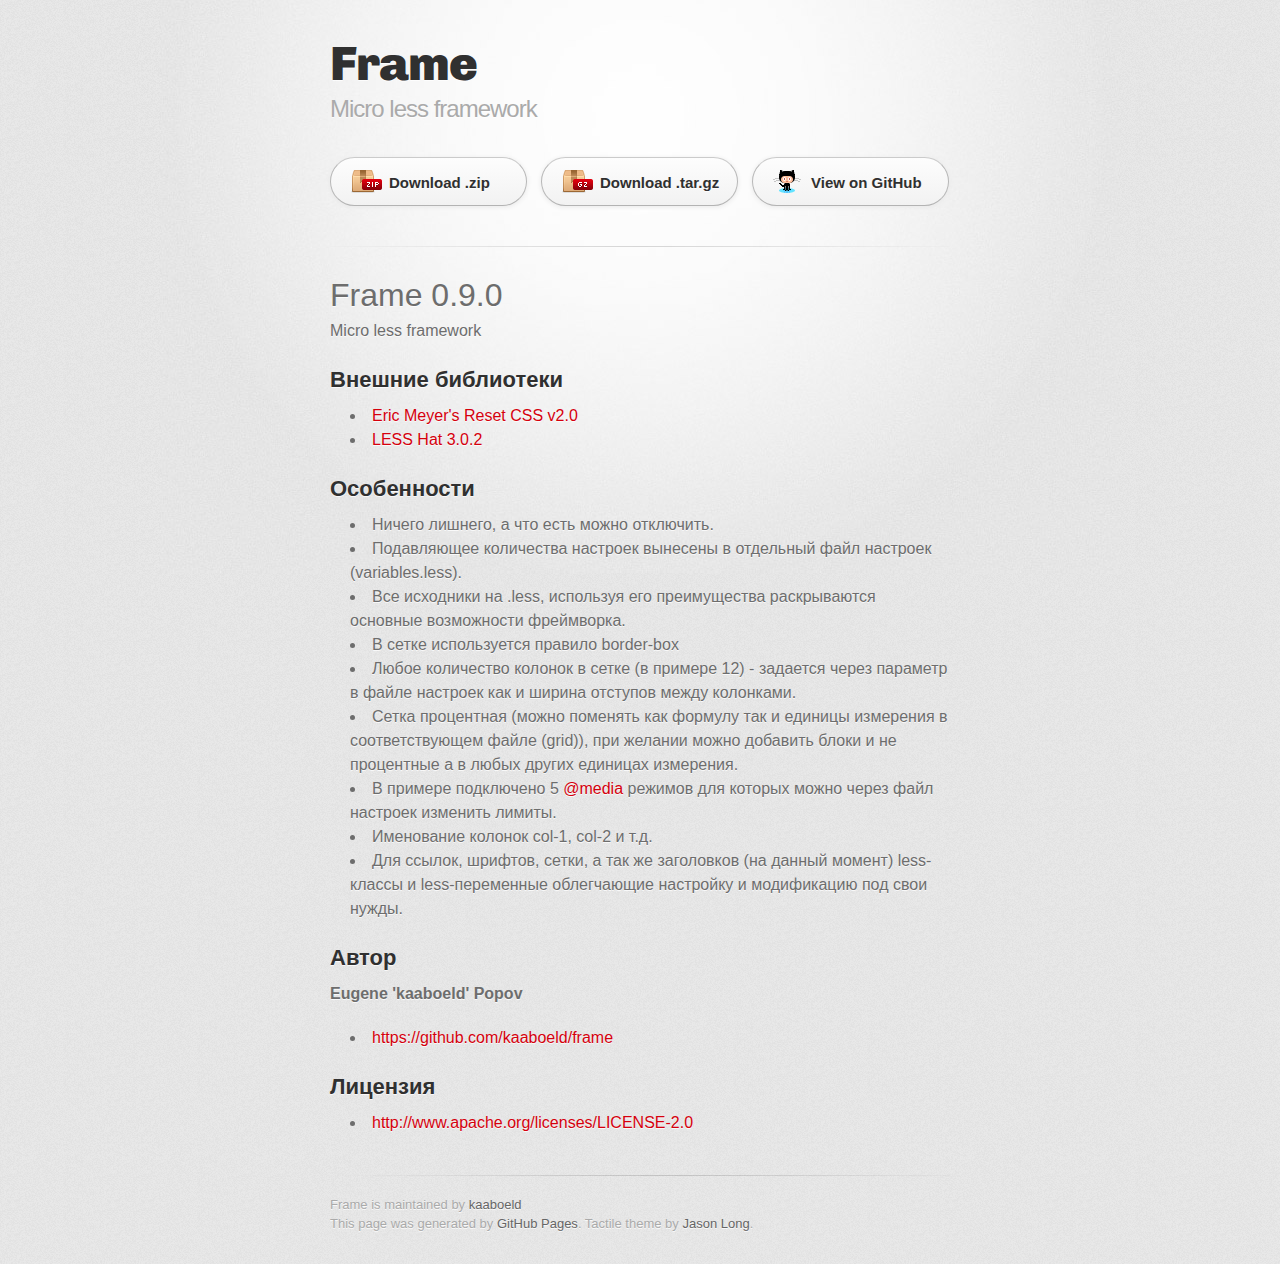
<file: index.html>
<!DOCTYPE html>
<html>
  <head>
    <meta charset='utf-8'>
    <meta http-equiv="X-UA-Compatible" content="chrome=1">
    <link href='https://fonts.googleapis.com/css?family=Chivo:900' rel='stylesheet' type='text/css'>
    <link rel="stylesheet" type="text/css" href="stylesheets/stylesheet.css" media="screen">
    <link rel="stylesheet" type="text/css" href="stylesheets/pygment_trac.css" media="screen">
    <link rel="stylesheet" type="text/css" href="stylesheets/print.css" media="print">
    <!--[if lt IE 9]>
    <script src="//html5shiv.googlecode.com/svn/trunk/html5.js"></script>
    <![endif]-->
    <title>Frame by kaaboeld</title>
  </head>

  <body>
    <div id="container">
      <div class="inner">

        <header>
          <h1>Frame</h1>
          <h2>Micro less framework</h2>
        </header>

        <section id="downloads" class="clearfix">
          <a href="https://github.com/kaaboeld/frame/zipball/master" id="download-zip" class="button"><span>Download .zip</span></a>
          <a href="https://github.com/kaaboeld/frame/tarball/master" id="download-tar-gz" class="button"><span>Download .tar.gz</span></a>
          <a href="https://github.com/kaaboeld/frame" id="view-on-github" class="button"><span>View on GitHub</span></a>
        </section>

        <hr>

        <section id="main_content">
          <h1>
<a name="frame-090" class="anchor" href="#frame-090"><span class="octicon octicon-link"></span></a>Frame 0.9.0</h1>

<p>Micro less framework</p>

<h2>
<a name="%D0%92%D0%BD%D0%B5%D1%88%D0%BD%D0%B8%D0%B5-%D0%B1%D0%B8%D0%B1%D0%BB%D0%B8%D0%BE%D1%82%D0%B5%D0%BA%D0%B8" class="anchor" href="#%D0%92%D0%BD%D0%B5%D1%88%D0%BD%D0%B8%D0%B5-%D0%B1%D0%B8%D0%B1%D0%BB%D0%B8%D0%BE%D1%82%D0%B5%D0%BA%D0%B8"><span class="octicon octicon-link"></span></a>Внешние библиотеки</h2>

<ul>
<li><a href="http://lesshat.madebysource.com/">Eric Meyer's Reset CSS v2.0</a></li>
<li><a href="http://www.cssreset.com/scripts/eric-meyer-reset-css/">LESS Hat 3.0.2</a></li>
</ul><h2>
<a name="%D0%9E%D1%81%D0%BE%D0%B1%D0%B5%D0%BD%D0%BD%D0%BE%D1%81%D1%82%D0%B8" class="anchor" href="#%D0%9E%D1%81%D0%BE%D0%B1%D0%B5%D0%BD%D0%BD%D0%BE%D1%81%D1%82%D0%B8"><span class="octicon octicon-link"></span></a>Особенности</h2>

<ul>
<li>Ничего лишнего, а что есть можно отключить.</li>
<li>Подавляющее количества настроек вынесены в отдельный файл настроек (variables.less).</li>
<li>Все исходники на .less, используя его преимущества раскрываются основные возможности фреймворка.</li>
<li>В сетке используется правило border-box</li>
<li>Любое количество колонок в сетке (в примере 12) - задается через параметр в файле настроек как и ширина отступов между колонками.</li>
<li>Сетка процентная (можно поменять как формулу так и единицы измерения в соответствующем файле (grid)), при желании можно добавить блоки и не процентные а в любых других единицах измерения.</li>
<li>В примере подключено 5 <a href="https://github.com/media" class="user-mention">@media</a> режимов для которых можно через файл настроек изменить лимиты.</li>
<li>Именование колонок col-1, col-2 и т.д.</li>
<li>Для ссылок, шрифтов, сетки, а так же заголовков (на данный момент) less-классы и less-переменные облегчающие настройку и модификацию под свои нужды.</li>
</ul><h2>
<a name="%D0%90%D0%B2%D1%82%D0%BE%D1%80" class="anchor" href="#%D0%90%D0%B2%D1%82%D0%BE%D1%80"><span class="octicon octicon-link"></span></a>Автор</h2>

<p><strong>Eugene 'kaaboeld' Popov</strong></p>

<ul>
<li><a href="https://github.com/kaaboeld/frame">https://github.com/kaaboeld/frame</a></li>
</ul><h2>
<a name="%D0%9B%D0%B8%D1%86%D0%B5%D0%BD%D0%B7%D0%B8%D1%8F" class="anchor" href="#%D0%9B%D0%B8%D1%86%D0%B5%D0%BD%D0%B7%D0%B8%D1%8F"><span class="octicon octicon-link"></span></a>Лицензия</h2>

<ul>
<li><a href="http://www.apache.org/licenses/LICENSE-2.0">http://www.apache.org/licenses/LICENSE-2.0</a></li>
</ul>
        </section>

        <footer>
          Frame is maintained by <a href="https://github.com/kaaboeld">kaaboeld</a><br>
          This page was generated by <a href="http://pages.github.com">GitHub Pages</a>. Tactile theme by <a href="https://twitter.com/jasonlong">Jason Long</a>.
        </footer>

                  <script type="text/javascript">
            var gaJsHost = (("https:" == document.location.protocol) ? "https://ssl." : "http://www.");
            document.write(unescape("%3Cscript src='" + gaJsHost + "google-analytics.com/ga.js' type='text/javascript'%3E%3C/script%3E"));
          </script>
          <script type="text/javascript">
            try {
              var pageTracker = _gat._getTracker("UA-41574974-1");
            pageTracker._trackPageview();
            } catch(err) {}
          </script>

      </div>
    </div>
  </body>
</html>
</file>
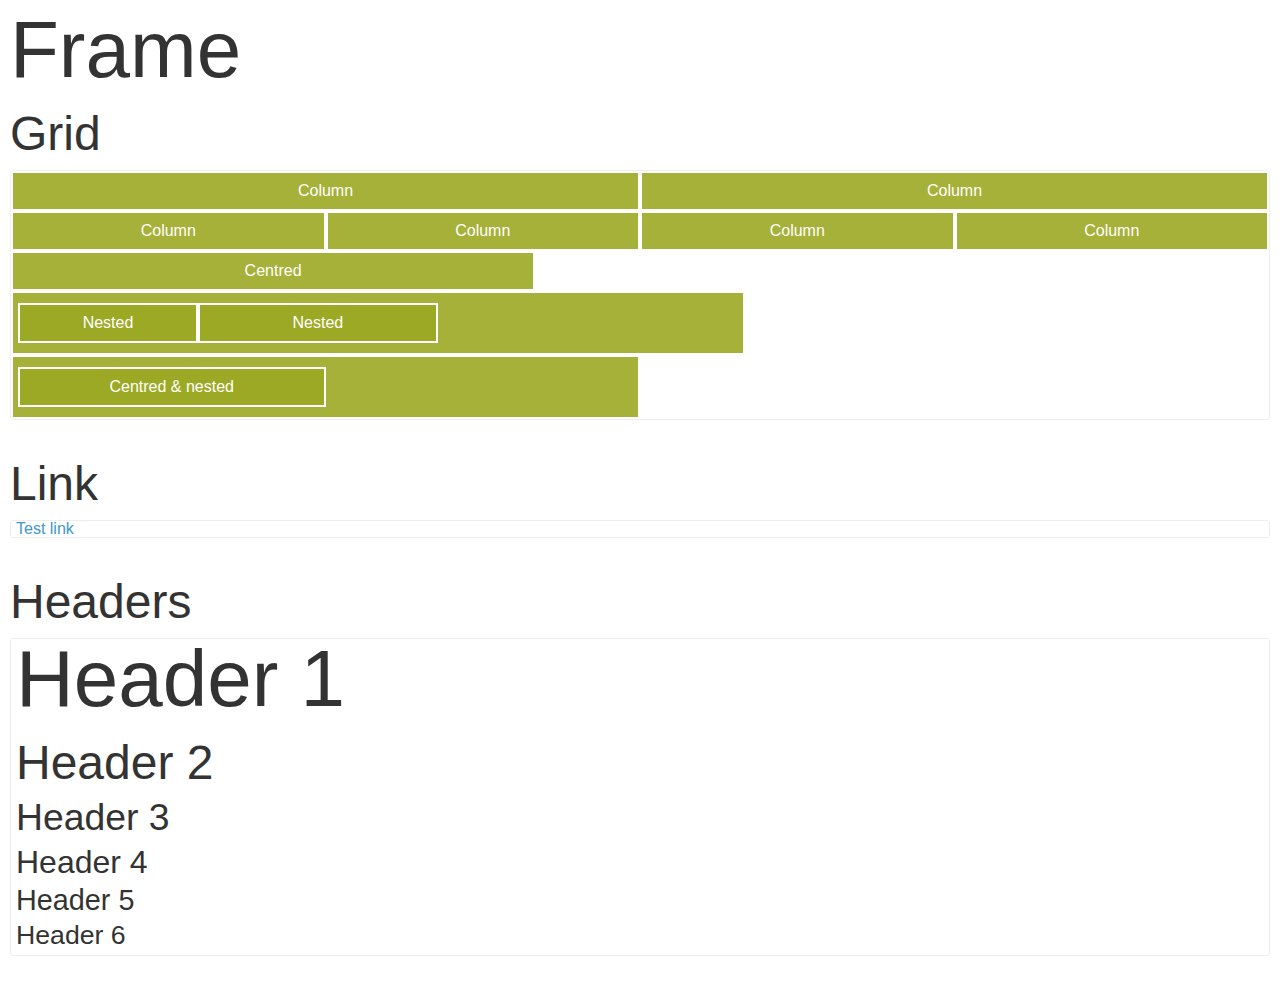
<file: sample.html>
<!DOCTYPE html>
<html>
<head>
	<meta charset="utf-8">
	<meta http-equiv="X-UA-Compatible" content="IE=edge,chrome=1">
	<title>Frame :: sample</title>
	<meta name="viewport" content="width=device-width, initial-scale=1.0">
	<link rel="stylesheet"
	      href="http://fonts.googleapis.com/css?family=PT+Sans:400,700,400italic,700italic&amp;subset=latin,cyrillic">
	<link rel="stylesheet" href="css/sample.css">
</head>
<body>
<div class="container">
	<h1>Frame</h1>

	<h2>Grid</h2>

	<div class="section-sample grid-test">
		<div class="row">
			<div class="col col-6">Column</div>
			<div class="col col-6">Column</div>
		</div>
		<div class="row">
			<div class="col col-3">Column</div>
			<div class="col col-3">Column</div>
			<div class="col col-3">Column</div>
			<div class="col col-3">Column</div>
		</div>
		<div class="row">
			<div class="col col-5 pos-center">Centred</div>
		</div>
		<div class="row">
			<div class="col col-7 pos-center">
				<div class="col col-3">Nested</div>
				<div class="col col-4">Nested</div>
			</div>
		</div>
		<div class="row">
			<div class="col col-6 pos-center">
				<div class="col col-6  pos-center">Centred & nested</div>
			</div>
		</div>
	</div>

	<h2>Link</h2>

	<div class="section-sample">
		<div class="row">
			<div class="col col-10 pos-center">
				<a href="#">Test link</a>
			</div>
		</div>
	</div>
	<h2>Headers</h2>

	<div class="section-sample">
		<div class="row">
			<div class="col col-10 pos-center">
				<h1>Header 1</h1>

				<h2>Header 2</h2>

				<h3>Header 3</h3>
				<h4>Header 4</h4>
				<h5>Header 5</h5>
				<h6>Header 6</h6>
			</div>
		</div>
	</div>
</div>
</body>
</html>
</file>
<file: stylesheets/pygment_trac.css>
.highlight  { background: #ffffff; }
.highlight .c { color: #999988; font-style: italic } /* Comment */
.highlight .err { color: #a61717; background-color: #e3d2d2 } /* Error */
.highlight .k { font-weight: bold } /* Keyword */
.highlight .o { font-weight: bold } /* Operator */
.highlight .cm { color: #999988; font-style: italic } /* Comment.Multiline */
.highlight .cp { color: #999999; font-weight: bold } /* Comment.Preproc */
.highlight .c1 { color: #999988; font-style: italic } /* Comment.Single */
.highlight .cs { color: #999999; font-weight: bold; font-style: italic } /* Comment.Special */
.highlight .gd { color: #000000; background-color: #ffdddd } /* Generic.Deleted */
.highlight .gd .x { color: #000000; background-color: #ffaaaa } /* Generic.Deleted.Specific */
.highlight .ge { font-style: italic } /* Generic.Emph */
.highlight .gr { color: #aa0000 } /* Generic.Error */
.highlight .gh { color: #999999 } /* Generic.Heading */
.highlight .gi { color: #000000; background-color: #ddffdd } /* Generic.Inserted */
.highlight .gi .x { color: #000000; background-color: #aaffaa } /* Generic.Inserted.Specific */
.highlight .go { color: #888888 } /* Generic.Output */
.highlight .gp { color: #555555 } /* Generic.Prompt */
.highlight .gs { font-weight: bold } /* Generic.Strong */
.highlight .gu { color: #800080; font-weight: bold; } /* Generic.Subheading */
.highlight .gt { color: #aa0000 } /* Generic.Traceback */
.highlight .kc { font-weight: bold } /* Keyword.Constant */
.highlight .kd { font-weight: bold } /* Keyword.Declaration */
.highlight .kn { font-weight: bold } /* Keyword.Namespace */
.highlight .kp { font-weight: bold } /* Keyword.Pseudo */
.highlight .kr { font-weight: bold } /* Keyword.Reserved */
.highlight .kt { color: #445588; font-weight: bold } /* Keyword.Type */
.highlight .m { color: #009999 } /* Literal.Number */
.highlight .s { color: #d14 } /* Literal.String */
.highlight .na { color: #008080 } /* Name.Attribute */
.highlight .nb { color: #0086B3 } /* Name.Builtin */
.highlight .nc { color: #445588; font-weight: bold } /* Name.Class */
.highlight .no { color: #008080 } /* Name.Constant */
.highlight .ni { color: #800080 } /* Name.Entity */
.highlight .ne { color: #990000; font-weight: bold } /* Name.Exception */
.highlight .nf { color: #990000; font-weight: bold } /* Name.Function */
.highlight .nn { color: #555555 } /* Name.Namespace */
.highlight .nt { color: #000080 } /* Name.Tag */
.highlight .nv { color: #008080 } /* Name.Variable */
.highlight .ow { font-weight: bold } /* Operator.Word */
.highlight .w { color: #bbbbbb } /* Text.Whitespace */
.highlight .mf { color: #009999 } /* Literal.Number.Float */
.highlight .mh { color: #009999 } /* Literal.Number.Hex */
.highlight .mi { color: #009999 } /* Literal.Number.Integer */
.highlight .mo { color: #009999 } /* Literal.Number.Oct */
.highlight .sb { color: #d14 } /* Literal.String.Backtick */
.highlight .sc { color: #d14 } /* Literal.String.Char */
.highlight .sd { color: #d14 } /* Literal.String.Doc */
.highlight .s2 { color: #d14 } /* Literal.String.Double */
.highlight .se { color: #d14 } /* Literal.String.Escape */
.highlight .sh { color: #d14 } /* Literal.String.Heredoc */
.highlight .si { color: #d14 } /* Literal.String.Interpol */
.highlight .sx { color: #d14 } /* Literal.String.Other */
.highlight .sr { color: #009926 } /* Literal.String.Regex */
.highlight .s1 { color: #d14 } /* Literal.String.Single */
.highlight .ss { color: #990073 } /* Literal.String.Symbol */
.highlight .bp { color: #999999 } /* Name.Builtin.Pseudo */
.highlight .vc { color: #008080 } /* Name.Variable.Class */
.highlight .vg { color: #008080 } /* Name.Variable.Global */
.highlight .vi { color: #008080 } /* Name.Variable.Instance */
.highlight .il { color: #009999 } /* Literal.Number.Integer.Long */

.type-csharp .highlight .k { color: #0000FF }
.type-csharp .highlight .kt { color: #0000FF }
.type-csharp .highlight .nf { color: #000000; font-weight: normal }
.type-csharp .highlight .nc { color: #2B91AF }
.type-csharp .highlight .nn { color: #000000 }
.type-csharp .highlight .s { color: #A31515 }
.type-csharp .highlight .sc { color: #A31515 }
</file>
<file: stylesheets/print.css>
html, body, div, span, applet, object, iframe,
h1, h2, h3, h4, h5, h6, p, blockquote, pre,
a, abbr, acronym, address, big, cite, code,
del, dfn, em, img, ins, kbd, q, s, samp,
small, strike, strong, sub, sup, tt, var,
b, u, i, center,
dl, dt, dd, ol, ul, li,
fieldset, form, label, legend,
table, caption, tbody, tfoot, thead, tr, th, td,
article, aside, canvas, details, embed, 
figure, figcaption, footer, header, hgroup, 
menu, nav, output, ruby, section, summary,
time, mark, audio, video {
  margin: 0;
  padding: 0;
  border: 0;
  font-size: 100%;
  font: inherit;
  vertical-align: baseline;
}
/* HTML5 display-role reset for older browsers */
article, aside, details, figcaption, figure, 
footer, header, hgroup, menu, nav, section {
  display: block;
}
body {
  line-height: 1;
}
ol, ul {
  list-style: none;
}
blockquote, q {
  quotes: none;
}
blockquote:before, blockquote:after,
q:before, q:after {
  content: '';
  content: none;
}
table {
  border-collapse: collapse;
  border-spacing: 0;
}
body {
  font-size: 13px;
  line-height: 1.5; 
  font-family: 'Helvetica Neue', Helvetica, Arial, serif;
  color: #000;
}

a {
  color: #d5000d;
  font-weight: bold;
}

header {
  padding-top: 35px;
  padding-bottom: 10px;
}

header h1 {
  font-weight: bold;
  letter-spacing: -1px;
  font-size: 48px;
  color: #303030;
  line-height: 1.2;
}

header h2 {
  letter-spacing: -1px;
  font-size: 24px;
  color: #aaa;
  font-weight: normal;
  line-height: 1.3;
}
#downloads {
  display: none;
}
#main_content {
  padding-top: 20px;
}

code, pre {
  font-family: Monaco, "Bitstream Vera Sans Mono", "Lucida Console", Terminal;
  color: #222;
  margin-bottom: 30px;
  font-size: 12px;
}

code {
  padding: 0 3px;
}

pre {
  border: solid 1px #ddd;
  padding: 20px;
  overflow: auto;
}
pre code {
  padding: 0;
}

ul, ol, dl {
  margin-bottom: 20px;
}


/* COMMON STYLES */

table {
  width: 100%;
  border: 1px solid #ebebeb;
}

th {
  font-weight: 500;
}

td {
  border: 1px solid #ebebeb;
  text-align: center; 
  font-weight: 300;
}

form {
  background: #f2f2f2;
  padding: 20px;
  
}


/* GENERAL ELEMENT TYPE STYLES */

h1 {
  font-size: 2.8em;
} 

h2 {
  font-size: 22px;
  font-weight: bold;
  color: #303030;
  margin-bottom: 8px;
} 

h3 {
  color: #d5000d;
  font-size: 18px;
  font-weight: bold;
  margin-bottom: 8px;
} 
 
h4 {
  font-size: 16px;
  color: #303030;
  font-weight: bold;
} 

h5 {
  font-size: 1em;
  color: #303030;
} 

h6 {
  font-size: .8em;
  color: #303030;
} 

p {
  font-weight: 300;
  margin-bottom: 20px;
}
 
a {
  text-decoration: none;
}

p a {
  font-weight: 400;
}

blockquote {
  font-size: 1.6em;
  border-left: 10px solid #e9e9e9;
  margin-bottom: 20px;
  padding: 0 0 0 30px;
}

ul li {
  list-style: disc inside;
  padding-left: 20px;
}

ol li {
  list-style: decimal inside;
  padding-left: 3px;
}

dl dd {
  font-style: italic;
  font-weight: 100;
}

footer {
  margin-top: 40px;
  padding-top: 20px;
  padding-bottom: 30px;
  font-size: 13px;
  color: #aaa;
}

footer a {
  color: #666;
}

/* MISC */
.clearfix:after {
  clear: both;
  content: '.';
  display: block;
  visibility: hidden;
  height: 0;
}

.clearfix {display: inline-block;}
* html .clearfix {height: 1%;}
.clearfix {display: block;}
</file>
<file: stylesheets/stylesheet.css>
/* http://meyerweb.com/eric/tools/css/reset/ 
   v2.0 | 20110126
   License: none (public domain)
*/
html, body, div, span, applet, object, iframe,
h1, h2, h3, h4, h5, h6, p, blockquote, pre,
a, abbr, acronym, address, big, cite, code,
del, dfn, em, img, ins, kbd, q, s, samp,
small, strike, strong, sub, sup, tt, var,
b, u, i, center,
dl, dt, dd, ol, ul, li,
fieldset, form, label, legend,
table, caption, tbody, tfoot, thead, tr, th, td,
article, aside, canvas, details, embed, 
figure, figcaption, footer, header, hgroup, 
menu, nav, output, ruby, section, summary,
time, mark, audio, video {
	margin: 0;
	padding: 0;
	border: 0;
	font-size: 100%;
	font: inherit;
	vertical-align: baseline;
}
/* HTML5 display-role reset for older browsers */
article, aside, details, figcaption, figure, 
footer, header, hgroup, menu, nav, section {
	display: block;
}
body {
	line-height: 1;
}
ol, ul {
	list-style: none;
}
blockquote, q {
	quotes: none;
}
blockquote:before, blockquote:after,
q:before, q:after {
	content: '';
	content: none;
}
table {
	border-collapse: collapse;
	border-spacing: 0;
}

/* LAYOUT STYLES */
body {
  font-size: 1em;
  line-height: 1.5; 
  background: #e7e7e7 url(../images/body-bg.png) 0 0 repeat;
  font-family: 'Helvetica Neue', Helvetica, Arial, serif;
  text-shadow: 0 1px 0 rgba(255, 255, 255, 0.8);
  color: #6d6d6d;
}

a {
  color: #d5000d;
}
a:hover {
  color: #c5000c;
}

header {
  padding-top: 35px;
  padding-bottom: 25px;
}

header h1 {
  font-family: 'Chivo', 'Helvetica Neue', Helvetica, Arial, serif; font-weight: 900;
  letter-spacing: -1px;
  font-size: 48px;
  color: #303030;
  line-height: 1.2;
}

header h2 {
  letter-spacing: -1px;
  font-size: 24px;
  color: #aaa;
  font-weight: normal;
  line-height: 1.3;
}

#container {
  background: transparent url(../images/highlight-bg.jpg) 50% 0 no-repeat;
  min-height: 595px;
}

.inner {
  width: 620px;
  margin: 0 auto;
}

#container .inner img {
  max-width: 100%;
}

#downloads {
  margin-bottom: 40px;
}

a.button {
  -moz-border-radius: 30px;
  -webkit-border-radius: 30px;                     
  border-radius: 30px;
  border-top: solid 1px #cbcbcb;
  border-left: solid 1px #b7b7b7;
  border-right: solid 1px #b7b7b7;
  border-bottom: solid 1px #b3b3b3;
  color: #303030;
  line-height: 25px;
  font-weight: bold;
  font-size: 15px;
  padding: 12px 8px 12px 8px;
  display: block;
  float: left;
  width: 179px;
  margin-right: 14px;  
  background: #fdfdfd; /* Old browsers */
  background: -moz-linear-gradient(top,  #fdfdfd 0%, #f2f2f2 100%); /* FF3.6+ */
  background: -webkit-gradient(linear, left top, left bottom, color-stop(0%,#fdfdfd), color-stop(100%,#f2f2f2)); /* Chrome,Safari4+ */
  background: -webkit-linear-gradient(top,  #fdfdfd 0%,#f2f2f2 100%); /* Chrome10+,Safari5.1+ */
  background: -o-linear-gradient(top,  #fdfdfd 0%,#f2f2f2 100%); /* Opera 11.10+ */
  background: -ms-linear-gradient(top,  #fdfdfd 0%,#f2f2f2 100%); /* IE10+ */
  background: linear-gradient(top,  #fdfdfd 0%,#f2f2f2 100%); /* W3C */
  filter: progid:DXImageTransform.Microsoft.gradient( startColorstr='#fdfdfd', endColorstr='#f2f2f2',GradientType=0 ); /* IE6-9 */
  -webkit-box-shadow: 10px 10px 5px #888;
  -moz-box-shadow: 10px 10px 5px #888;
  box-shadow: 0px 1px 5px #e8e8e8;
}
a.button:hover {
  border-top: solid 1px #b7b7b7;
  border-left: solid 1px #b3b3b3;
  border-right: solid 1px #b3b3b3;
  border-bottom: solid 1px #b3b3b3;
  background: #fafafa; /* Old browsers */
  background: -moz-linear-gradient(top,  #fdfdfd 0%, #f6f6f6 100%); /* FF3.6+ */
  background: -webkit-gradient(linear, left top, left bottom, color-stop(0%,#fdfdfd), color-stop(100%,#f6f6f6)); /* Chrome,Safari4+ */
  background: -webkit-linear-gradient(top,  #fdfdfd 0%,#f6f6f6 100%); /* Chrome10+,Safari5.1+ */
  background: -o-linear-gradient(top,  #fdfdfd 0%,#f6f6f6 100%); /* Opera 11.10+ */
  background: -ms-linear-gradient(top,  #fdfdfd 0%,#f6f6f6 100%); /* IE10+ */
  background: linear-gradient(top,  #fdfdfd 0%,#f6f6f6, 100%); /* W3C */
  filter: progid:DXImageTransform.Microsoft.gradient( startColorstr='#fdfdfd', endColorstr='#f6f6f6',GradientType=0 ); /* IE6-9 */
}

a.button span {
  padding-left: 50px;
  display: block;
  height: 23px;
}

#download-zip span {
  background: transparent url(../images/zip-icon.png) 12px 50% no-repeat;
}
#download-tar-gz span {
  background: transparent url(../images/tar-gz-icon.png) 12px 50% no-repeat;
}
#view-on-github span {
  background: transparent url(../images/octocat-icon.png) 12px 50% no-repeat;
}
#view-on-github {
  margin-right: 0;
}

code, pre {
  font-family: Monaco, "Bitstream Vera Sans Mono", "Lucida Console", Terminal;
  color: #222;
  margin-bottom: 30px;
  font-size: 14px;
}

code {
  background-color: #f2f2f2;
  border: solid 1px #ddd;
  padding: 0 3px;
}

pre {
  padding: 20px;
  background: #303030;
  color: #f2f2f2;
  text-shadow: none;
  overflow: auto;
}
pre code {
  color: #f2f2f2;
  background-color: #303030;
  border: none;
  padding: 0;
}

ul, ol, dl {
  margin-bottom: 20px;
}


/* COMMON STYLES */

hr {
  height: 1px;
  line-height: 1px;
  margin-top: 1em;
  padding-bottom: 1em;
  border: none;
  background: transparent url('../images/hr.png') 50% 0 no-repeat;
}

strong {
  font-weight: bold;
}

em {
  font-style: italic;
}

table {
  width: 100%;
  border: 1px solid #ebebeb;
}

th {
  font-weight: 500;
}

td {
  border: 1px solid #ebebeb;
  text-align: center; 
  font-weight: 300;
}

form {
  background: #f2f2f2;
  padding: 20px;
  
}


/* GENERAL ELEMENT TYPE STYLES */

h1 {
  font-size: 32px;
} 

h2 {
  font-size: 22px;
  font-weight: bold;
  color: #303030;
  margin-bottom: 8px;
} 

h3 {
  color: #d5000d;
  font-size: 18px;
  font-weight: bold;
  margin-bottom: 8px;
} 
 
h4 {
  font-size: 16px;
  color: #303030;
  font-weight: bold;
} 

h5 {
  font-size: 1em;
  color: #303030;
} 

h6 {
  font-size: .8em;
  color: #303030;
} 

p {
  font-weight: 300;
  margin-bottom: 20px;
}
 
a {
  text-decoration: none;
}

p a {
  font-weight: 400;
}

blockquote {
  font-size: 1.6em;
  border-left: 10px solid #e9e9e9;
  margin-bottom: 20px;
  padding: 0 0 0 30px;
}

ul li {
  list-style: disc inside;
  padding-left: 20px;
}

ol li {
  list-style: decimal inside;
  padding-left: 3px;
}

dl dt {
  color: #303030;
}

footer {
  background: transparent url('../images/hr.png') 0 0 no-repeat;
  margin-top: 40px;
  padding-top: 20px;
  padding-bottom: 30px;
  font-size: 13px;
  color: #aaa;
}

footer a {
  color: #666;
}
footer a:hover {
  color: #444;
}

/* MISC */
.clearfix:after {
  clear: both;
  content: '.';
  display: block;
  visibility: hidden;
  height: 0;
}

.clearfix {display: inline-block;}
* html .clearfix {height: 1%;}
.clearfix {display: block;}

/* #Media Queries
================================================== */

/* Smaller than standard 960 (devices and browsers) */
@media only screen and (max-width: 959px) {}

/* Tablet Portrait size to standard 960 (devices and browsers) */
@media only screen and (min-width: 768px) and (max-width: 959px) {}

/* All Mobile Sizes (devices and browser) */
@media only screen and (max-width: 767px) {
  header {
    padding-top: 10px;
    padding-bottom: 10px;
  }
  #downloads {
    margin-bottom: 25px;
  }
  #download-zip, #download-tar-gz {
    display: none;
  }
  .inner {
    width: 94%;
    margin: 0 auto;
  }
}

/* Mobile Landscape Size to Tablet Portrait (devices and browsers) */
@media only screen and (min-width: 480px) and (max-width: 767px) {}

/* Mobile Portrait Size to Mobile Landscape Size (devices and browsers) */
@media only screen and (max-width: 479px) {}
</file>
<file: css/sample.css>
/**
* Eric Meyer's Reset CSS v2.0 (http://meyerweb.com/eric/tools/css/reset/)
* http://cssreset.com
*/
html,
body,
div,
span,
applet,
object,
iframe,
h1,
h2,
h3,
h4,
h5,
h6,
p,
blockquote,
pre,
a,
abbr,
acronym,
address,
big,
cite,
code,
del,
dfn,
em,
img,
ins,
kbd,
q,
s,
samp,
small,
strike,
strong,
sub,
sup,
tt,
var,
b,
u,
i,
center,
dl,
dt,
dd,
ol,
ul,
li,
fieldset,
form,
label,
legend,
table,
caption,
tbody,
tfoot,
thead,
tr,
th,
td,
article,
aside,
canvas,
details,
embed,
figure,
figcaption,
footer,
header,
hgroup,
menu,
nav,
output,
ruby,
section,
summary,
time,
mark,
audio,
video {
  margin: 0;
  padding: 0;
  border: 0;
  font-size: 100%;
  font: inherit;
  vertical-align: baseline;
}
/* HTML5 display-role reset for older browsers */
article,
aside,
details,
figcaption,
figure,
footer,
header,
hgroup,
menu,
nav,
section {
  display: block;
}
body {
  line-height: 1;
}
ol,
ul {
  list-style: none;
}
blockquote,
q {
  quotes: none;
}
blockquote:before,
blockquote:after,
q:before,
q:after {
  content: '';
  content: none;
}
table {
  border-collapse: collapse;
  border-spacing: 0;
}
textarea,
select,
input,
button {
  padding: 0;
  margin: 0;
  border: none;
}
textarea:focus,
select:focus,
input:focus,
button:focus {
  outline: 0;
}
textarea {
  resize: vertical;
}
/**
*
* Variables by moduls
* Changing values in this file or from main style file
*
**/
body {
  color: #333333;
}
/******************************************/
.formFont {
  font-family: sans-serif;
  font-size: 1em;
  line-height: 1em;
}
.formInput {
  font-size: 120%;
  background: #ffffff;
  color: #666666;
  border: 1px solid #ccc;
  -webkit-border-radius: 0;
  -webkit-background-clip: padding-box;
  -moz-border-radius: 0;
  -moz-background-clip: padding;
  border-radius: 0;
  background-clip: padding-box;
}
.formInputFocus {
  color: #333333;
  border-color: #999999;
}
.formInputHover {
  color: #4d4d4d;
  border-color: #b3b3b3;
}
.formInputActive {
  color: #4d4d4d;
  border-color: #b3b3b3;
}
.formButtonHover {
  color: #444444;
  border-color: #b3b3b3;
}
::selection {
  background: #ff0;
  color: #333333;
}
/******************************************/
/******************************************/
/******************************************/
body {
  font-family: sans-serif;
  font-size: 1em;
}
h1,
h2,
h3,
h4,
h5,
h6 {
  font-family: sans-serif;
  font-size: 1em;
  margin-bottom: 0.25em;
}
h6 {
  font-size: 166.66666667%;
}
h5 {
  font-size: 180%;
}
h4 {
  font-size: 200%;
}
h3 {
  font-size: 233.33333333%;
}
h2 {
  font-size: 300%;
}
h1 {
  font-size: 500%;
}
a {
  text-decoration: none;
  color: #4097cf;
}
a:hover {
  color: #225f87;
}
a:active {
  color: #18435e;
}
input,
select,
textarea,
button {
  font-family: sans-serif;
  font-size: 1em;
  line-height: 1em;
}
blockquote {
  display: block;
}
p {
  line-height: 1.4em;
}
input,
select,
textarea,
button {
  -webkit-box-sizing: border-box;
  -moz-box-sizing: border-box;
  box-sizing: border-box;
  vertical-align: top;
}
input:focus,
select:focus,
textarea:focus,
button:focus {
  color: #333333;
  border-color: #999999;
}
input:hover,
select:hover,
textarea:hover,
button:hover {
  color: #4d4d4d;
  border-color: #b3b3b3;
}
button {
  color: #444444;
  background: #aaaaaa;
}
button:active {
  color: #4d4d4d;
  border-color: #b3b3b3;
}
button:hover,
button:focus {
  color: #444444;
  border-color: #b3b3b3;
}
input,
textarea,
select {
  font-size: 120%;
  background: #ffffff;
  color: #666666;
  border: 1px solid #ccc;
  -webkit-border-radius: 0;
  -webkit-background-clip: padding-box;
  -moz-border-radius: 0;
  -moz-background-clip: padding;
  border-radius: 0;
  background-clip: padding-box;
}
select {
  padding: 1px 4px;
}
input,
textarea {
  padding: 2px 4px;
}
input,
select {
  min-height: 25px;
}
input[type='file'] {
  padding: 0;
  border: none;
}
label,
button {
  -webkit-user-select: none;
  -moz-user-select: none;
  -ms-user-select: none;
  user-select: none;
}
label.checkbox,
label .radio {
  color: #777;
  cursor: pointer;
}
label.checkbox:hover,
label .radio:hover {
  color: #555;
}
label.checkbox:active,
label .radio:active {
  color: #444;
}
button,
.button {
  padding: 4px 12px;
  padding-top: 5px;
  cursor: pointer;
}
.button {
  padding: 0 7px;
  height: 27px;
  display: inline-block;
  box-sizing: border-box;
  line-height: 26px;
}
.input-file-wrapper {
  display: inline-block;
  width: 30px;
}
.input-file-wrapper input {
  margin-left: -145px;
  opacity: 0;
}
.action-upload {
  z-index: 1000;
  position: absolute;
}
.nav {
  margin: 0;
  padding: 0;
  list-style: none;
}
.nav a,
.nav .text {
  display: block;
  padding: 6px 8px;
}
.nav a [class*='icon-'] {
  margin-right: 4px;
}
.nav-h li {
  display: inline-block;
}
.nav-v li {
  display: block;
}
.navbar .container {
  padding-top: 4px;
  padding-bottom: 4px;
}
.navbar .row {
  min-height: 29px;
}
.row,
.col {
  -webkit-box-sizing: border-box;
  -moz-box-sizing: border-box;
  box-sizing: border-box;
  overflow: hidden;
  text-overflow: ellipsis;
}
.row:before,
.row:after {
  display: table;
  line-height: 0;
  content: "";
}
.row:after {
  clear: both;
}
.col {
  float: left;
  padding: 0 5px;
}
.p-center {
  float: none;
  margin: 0 auto;
}
.p-left {
  float: left;
}
.p-right {
  float: right;
}
.p-text-center {
  text-align: center;
}
.p-text-left {
  text-align: left;
}
.p-text-right {
  text-align: right;
}
.container {
  padding: 10px;
}
.col-12 {
  width: 100%;
}
.col-11 {
  width: 91.66666667%;
}
.col-10 {
  width: 83.33333333%;
}
.col-9 {
  width: 75%;
}
.col-8 {
  width: 66.66666667%;
}
.col-7 {
  width: 58.33333333%;
}
.col-6 {
  width: 50%;
}
.col-5 {
  width: 41.66666667%;
}
.col-4 {
  width: 33.33333333%;
}
.col-3 {
  width: 25%;
}
.col-2 {
  width: 16.66666667%;
}
.col-1 {
  width: 8.33333333%;
}
@media only screen and (min-width: 1201px) {
  .v-xlarge-hidden {
    display: none !important;
  }
  .v-xlarge-visible {
    display: block;
  }
  .c-xlarge-760px {
    width: 760px;
  }
}
@media only screen and (min-width: 981px) and (max-width: 1200px) {
  .v-large-hidden {
    display: none !important;
  }
  .v-large-visible {
    display: block;
  }
  .c-large-760px {
    width: 760px;
  }
}
@media only screen and (min-width: 768px) and (max-width: 980px) {
  .v-medium-hidden {
    display: none !important;
  }
  .v-medium-visible {
    display: block;
  }
  .c-medium-760px {
    width: 760px;
  }
  .c-medium-100 {
    width: 100%;
  }
}
@media only screen and (min-width: 481px) and (max-width: 767px) {
  .v-small-hidden {
    display: none !important;
  }
  .v-small-visible {
    display: block;
  }
  .c-small-100 {
    width: 100%;
  }
}
@media only screen and (max-width: 480px) {
  .v-mini-hidden {
    display: none !important;
  }
  .v-mini-visible {
    display: block;
  }
  .c-mini-100 {
    width: 100%;
  }
}
.v-all-hidden {
  display: none !important;
}
.v-all-visible {
  display: block;
}
.c-all-100 {
  width: 100%;
}
.section-sample {
  border: 1px solid #eee;
  -webkit-border-radius: 3px;
  -webkit-background-clip: padding-box;
  -moz-border-radius: 3px;
  -moz-background-clip: padding;
  border-radius: 3px;
  background-clip: padding-box;
  margin-bottom: 40px;
}
.section-sample.grid-test .col {
  text-align: center;
  padding-top: 10px;
  padding-bottom: 10px;
  background: rgba(155, 169, 34, 0.9);
  border: 2px solid #fff;
  color: #fff;
}
.section-sample.grid-test .col:hover {
  background: #9ba922;
}
</file>
